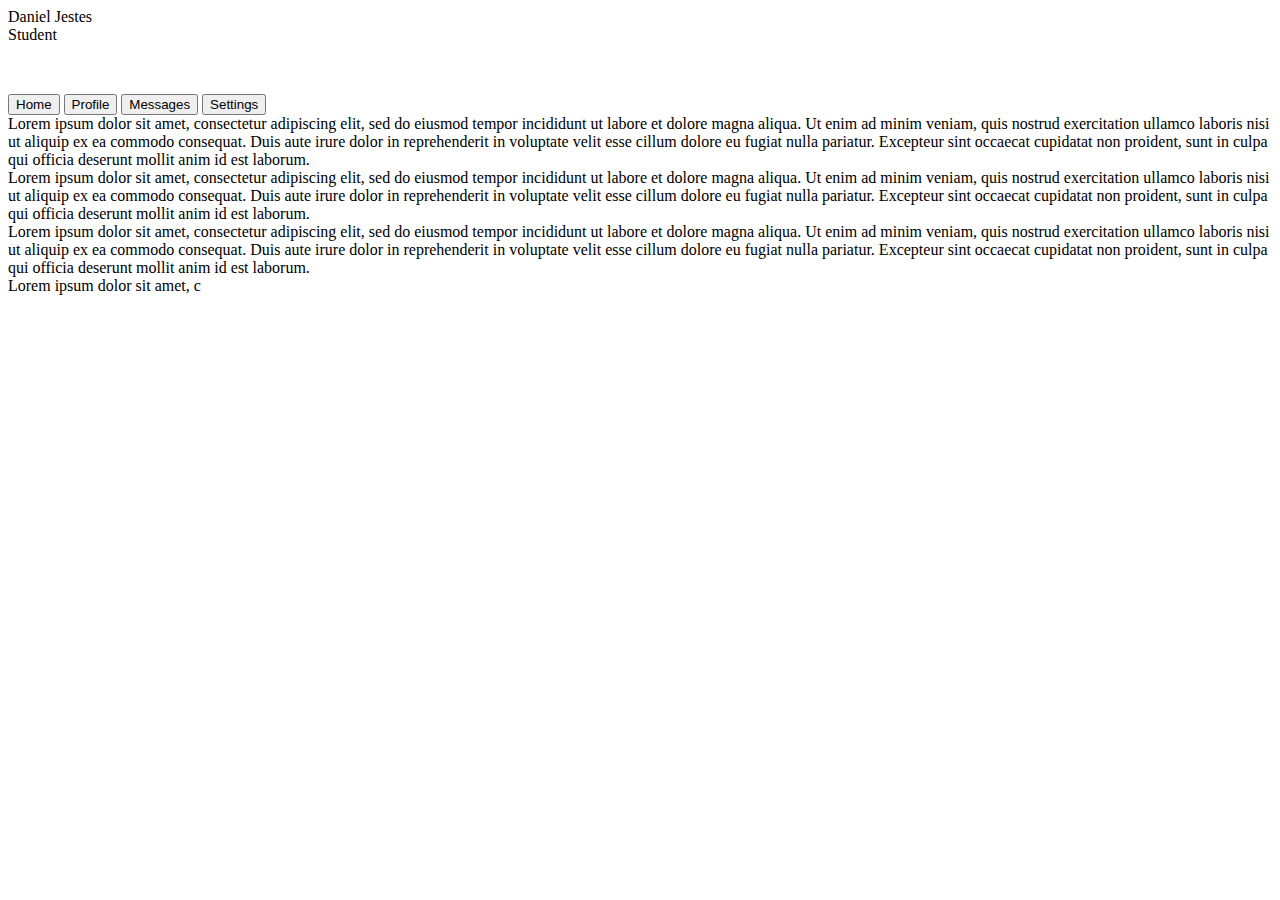
<file: TESTER.html>
<!DOCTYPE html>
<html>
    <head>
        <meta charset="utf-8">
        <meta name="viewport" content="width=device-width, initial-scale=1">
        <title>Daniel Jestes - Digital Portfolio</title>
        <link rel="shortcut icon" type="image/jpg" href="DanielFavicon.ico">
        <link href="https://cdn.jsdelivr.net/npm/bootstrap@5.1.1/dist/css/bootstrap.min.css" rel="stylesheet" integrity="sha384-F3w7mX95PdgyTmZZMECAngseQB83DfGTowi0iMjiWaeVhAn4FJkqJByhZMI3AhiU" crossorigin="anonymous">
    </head>
    
    <body>
        <div class="row m-3 p-5">
            <aside class="col">
                <h class="h4">Daniel Jestes<br><span class="text-primary">Student</span></h1>
                    <p>&nbsp;</p>
                    <div class="d-flex align-items-start">
                        <div class="nav flex-column nav-pills me-3" id="nav_tab" role="tablist" aria-orientation="vertical">
                            <button class="nav-link active" id="nav-home-tab" data-bs-toggle="tab" data-bs-target="#nav-home" type="button" role="tab" aria-controls="nav-home" aria-selected="true">Home</button>
                            <button class="nav-link" id="nav-profile-tab" data-bs-toggle="tab" data-bs-target="#nav-profile" type="button" role="tab" aria-controls="nav-profile" aria-selected="false">Profile</button>
                            <button class="nav-link" id="nav-messages-tab" data-bs-toggle="tab" data-bs-target="#nav-messages" type="button" role="tab" aria-controls="nav-messages" aria-selected="false">Messages</button>
                            <button class="nav-link" id="nav-settings-tab" data-bs-toggle="tab" data-bs-target="#nav-settings" type="button" role="tab" aria-controls="nav-settings" aria-selected="false">Settings</button>
                        </div>
                        <div class="tab-content p-5" id="nav-tabContent">
                            <div class="tab-pane fade show active" id="nav-home" role="tabpanel" aria-labelledby="nav-home-tab">Lorem ipsum dolor sit amet, consectetur adipiscing elit, sed do eiusmod tempor incididunt ut labore et dolore magna aliqua. Ut enim ad minim veniam, quis nostrud exercitation ullamco laboris nisi ut aliquip ex ea commodo consequat. Duis aute irure dolor in reprehenderit in voluptate velit esse cillum dolore eu fugiat nulla pariatur. Excepteur sint occaecat cupidatat non proident, sunt in culpa qui officia deserunt mollit anim id est laborum.</div>
                            <div class="tab-pane fade" id="nav-profile" role="tabpanel" aria-labelledby="nav-profile-tab">Lorem ipsum dolor sit amet, consectetur adipiscing elit, sed do eiusmod tempor incididunt ut labore et dolore magna aliqua. Ut enim ad minim veniam, quis nostrud exercitation ullamco laboris nisi ut aliquip ex ea commodo consequat. Duis aute irure dolor in reprehenderit in voluptate velit esse cillum dolore eu fugiat nulla pariatur. Excepteur sint occaecat cupidatat non proident, sunt in culpa qui officia deserunt mollit anim id est laborum.</div>
                            <div class="tab-pane fade" id="nav-messages" role="tabpanel" aria-labelledby="nav-messages-tab">Lorem ipsum dolor sit amet, consectetur adipiscing elit, sed do eiusmod tempor incididunt ut labore et dolore magna aliqua. Ut enim ad minim veniam, quis nostrud exercitation ullamco laboris nisi ut aliquip ex ea commodo consequat. Duis aute irure dolor in reprehenderit in voluptate velit esse cillum dolore eu fugiat nulla pariatur. Excepteur sint occaecat cupidatat non proident, sunt in culpa qui officia deserunt mollit anim id est laborum.</div>
                            <div class="tab-pane fade" id="nav-settings" role="tabpanel" aria-labelledby="nav-settings-tab">Lorem ipsum dolor sit amet, c</div>
                        </div>
                    </div>
            </aside>
        </div>
        <script src="https://cdn.jsdelivr.net/npm/bootstrap@5.1.1/dist/js/bootstrap.bundle.min.js" integrity="sha384-/bQdsTh/da6pkI1MST/rWKFNjaCP5gBSY4sEBT38Q/9RBh9AH40zEOg7Hlq2THRZ" crossorigin="anonymous"></script>
    </body>
</html>
</file>
